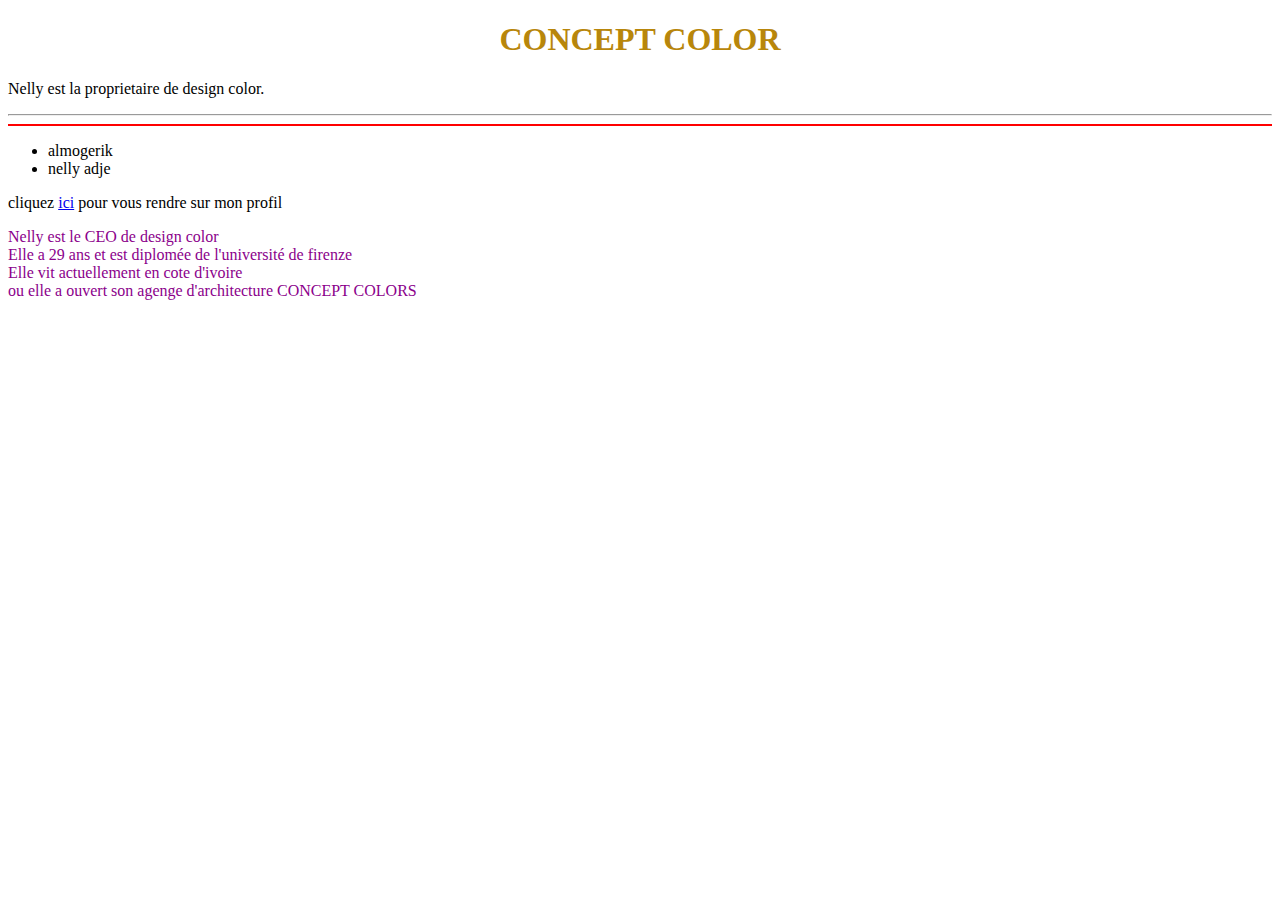
<file: index.html>
<!DOCTYPE html>
<html>
    <head>
        <style>
            h1{
                font-family: cursive;
                color: darkgoldenrod;
                text-align: center;
            }
            .monamour {
                color: darkmagenta;
            }
        </style>
        <title>Ma première page web</title>
        <script></script>
        <meta>
    </head>
    <bosy>

    </bosy>
        <h1>CONCEPT COLOR </h1>
        <p>Nelly est la proprietaire de design color. </p>
        <hr>
        <hr color="red">
        <ul>
            <li>almogerik</li>
            <li>nelly adje</li>
        </ul>
       <p> cliquez <a href="https://www.facebook.com/almo.makoumba/"> ici</a> pour vous rendre sur mon profil</p>
        <p class="monamour"> Nelly est le CEO de design color <br>
        Elle a 29 ans et est diplomée de l'université de firenze <br>
    Elle vit actuellement en cote d'ivoire <br>
ou elle a ouvert son agenge d'architecture CONCEPT COLORS</p>
    <!--C'est une appassionnée d'architecture d'interieur-->
</html>
</file>
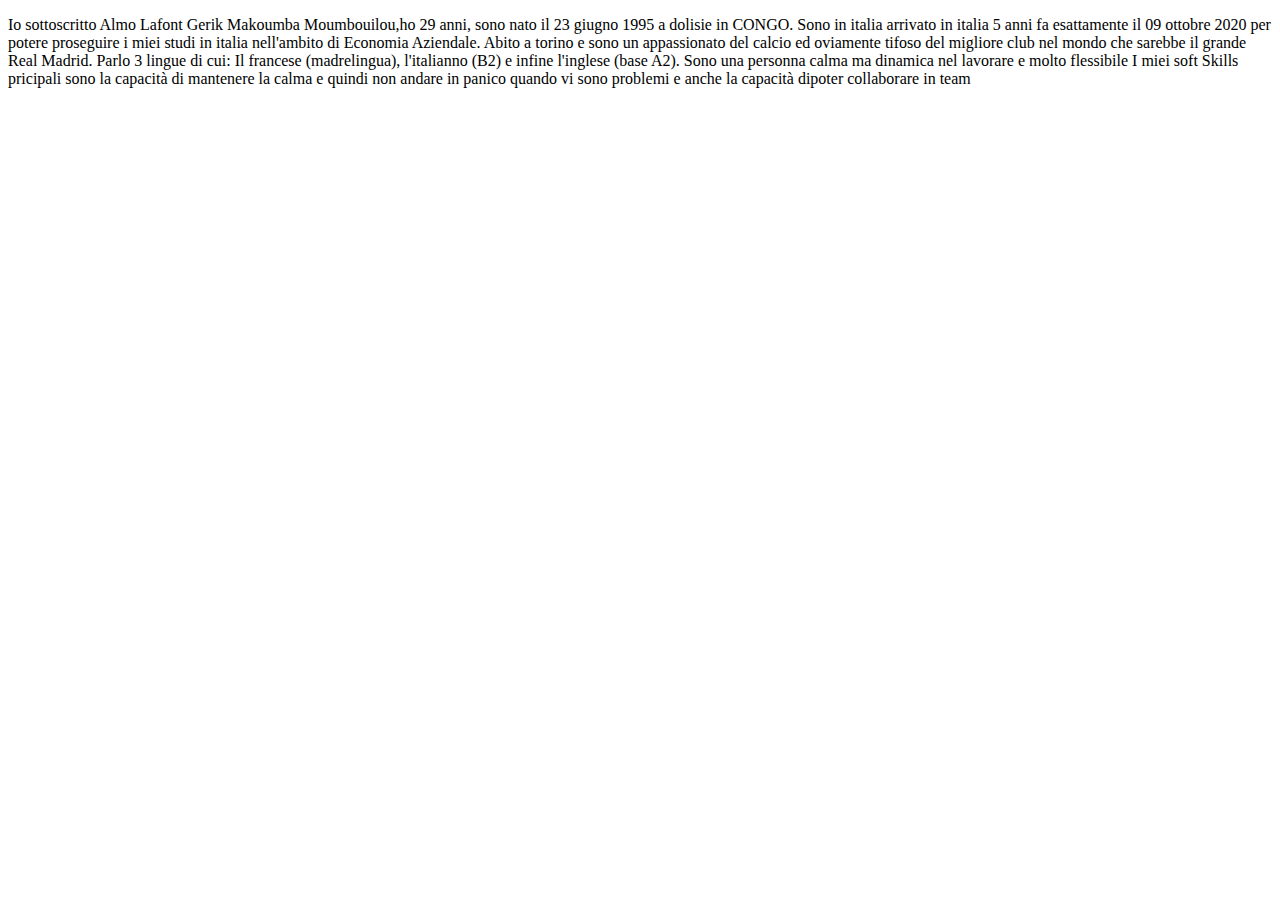
<file: about.html>
<!DOCTYPE html>
<html>
    <head>
        <title>Chi sono ?</title>
        <style>

        </style>
    </head>
    <body>
        <p>Io sottoscritto Almo Lafont Gerik Makoumba Moumbouilou,ho 29 anni, sono nato il 23 giugno 1995 a dolisie in CONGO.
           Sono in italia arrivato in italia 5 anni fa esattamente il 09 ottobre 2020 per potere proseguire i miei studi in italia nell'ambito di Economia Aziendale.
           Abito a torino e sono un appassionato del calcio ed oviamente tifoso del migliore club nel mondo che sarebbe il grande Real Madrid.
           Parlo 3 lingue di cui: Il francese (madrelingua), l'italianno (B2) e infine l'inglese (base A2).
           Sono una  personna calma ma dinamica nel lavorare e molto flessibile 
           I miei soft Skills pricipali sono la capacità di mantenere la calma e quindi non andare in panico quando vi sono problemi e anche la capacità dipoter collaborare in team
        </p>
    </body>
</html>
</file>
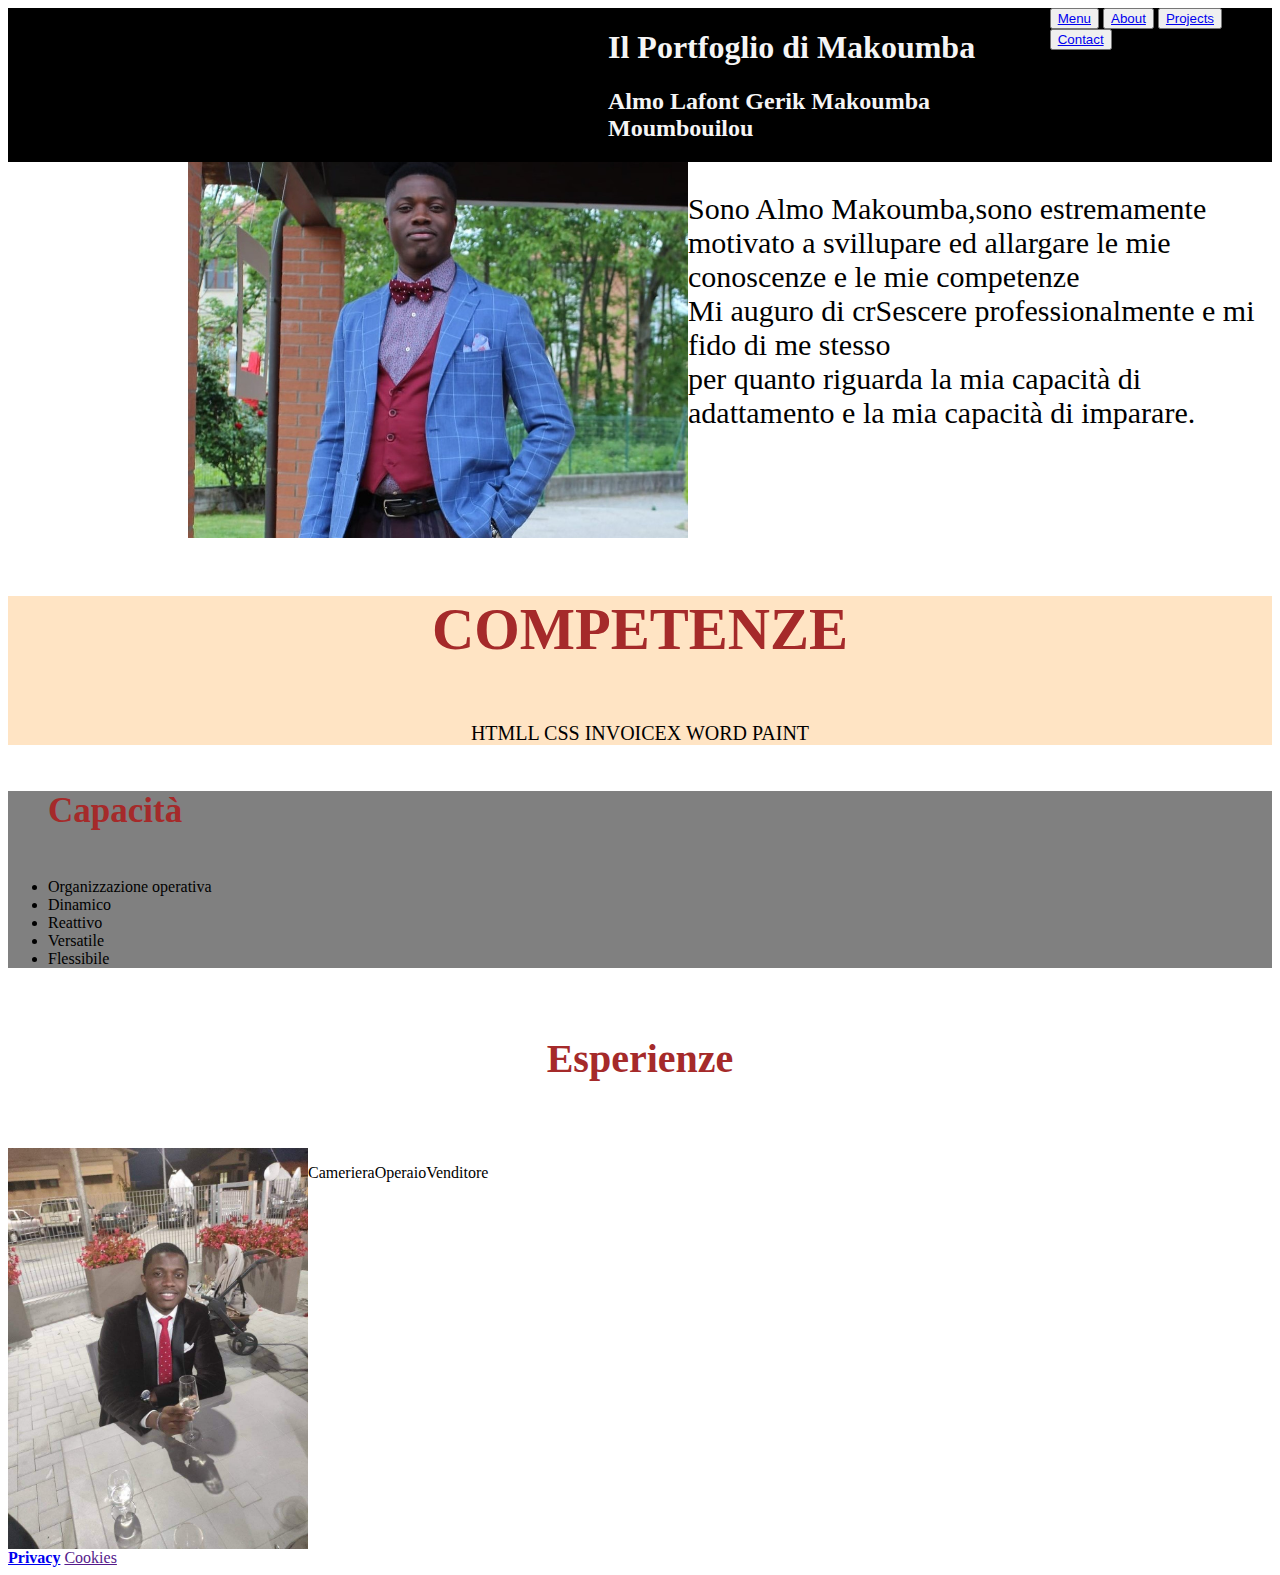
<file: gerik.html>
<!DOCTYPE html>
<html>
    <head>
        <title>Gerik Portfoglio</title>
        <link rel="stylesheet" href="styles.css">
        <style>
             
        </style>
    </head>
    <body>
        <header> <!--inttroduzione header + buttoni-->
            <div>

            <div class="titoloesotto">
            <h1>Il Portfoglio di Makoumba</h1>
            <h2>Almo Lafont Gerik Makoumba Moumbouilou</h2>
            </div>
        
            <nav class="bout">
                <button class="button1"><a href="#">Menu</a></button>
                <button class="button2"><a href="about.html">About</a></button>
                <button class="button3"><a href="#">Projects</a></button>
                <button class="button4"><a href="#">Contact</a></button>

            </nav>
        </div>
        </header>

        <div class="fb"> <!--mezzo lavoro con la foto in giacca blu-->
            <img src="lafont.jpg" width="500px" height="auto" alt="almogerik">
            <p>Sono Almo Makoumba,sono estremamente motivato a svillupare ed allargare le mie conoscenze e le mie competenze <br>
               Mi auguro di crSescere professionalmente e mi fido di me stesso <br> per quanto riguarda la mia capacità di adattamento e la mia capacità di imparare. <br></p>
        </div>

        <div class="corps">
            <h3><strong>COMPETENZE</strong></h3>
            <p class="parag">HTMLL  CSS  INVOICEX  WORD  PAINT</p>
        </div>
        <div class="fond">
            <ul>
                <h4><strong>Capacità</strong></h4>
                <li>Organizzazione operativa</li>
                <li>Dinamico</li>
                <li>Reattivo</li>
                <li>Versatile</li>
                <li>Flessibile</li>
            </ul>
        </div>
            <h5><strong>Esperienze</strong></h5>
        <div class="exp">
           
            <img src="noir.jpg" width="300px" height="auto" alt="alg">
            <p>Cameriera</p>
            <p>Operaio</p>
            <p>Venditore</p>
        </div>
    </body>
    <footer>
        <a href="Privacy.html"><strong>Privacy</strong></a>
        <a href="">Cookies</a>
    </footer>

</html>
</file>
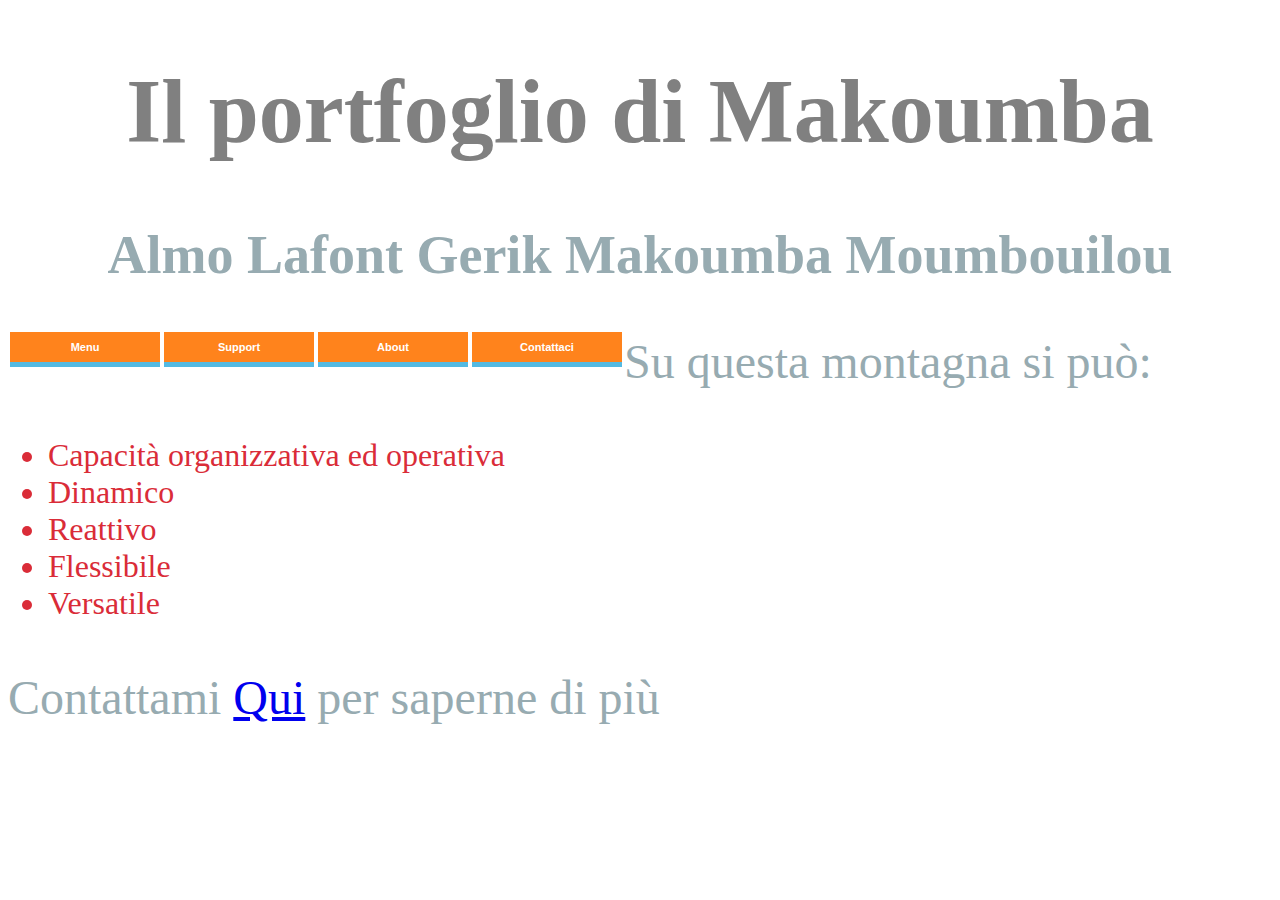
<file: portafoglio (1).html>
<!DOCTYPE html>
<html>
    <head>
        <title>Il mio portfoglio</title>
        <style>
            h1 {
                text-align: center;
                color: grey;
                font-family: initial;
                font-size: 300%;
                }
            .sommet {
                border: 3px;
                max-width: 300px;
                padding: 0 50px 50px 0;
                border: 5px;
                border-color: black;
                
                
                

            }
            ul {
                font-size: 200%;
                color: #DA2C38;
            }

            p{
                font-size: 300%;
                color: #97ABB1;
            }
            h2 {
                font-size: 180%;
                text-align: center;
                color: #97ABB1;
            }
            body {
               color: beige;
            }
             .nav{
                margin: 0%;
                padding: 0%;
                font-family: Arial, Helvetica, sans-serif;
                list-style-type: none;
            }
            ul#menu {
    font-family: Verdana, sans-serif;
    font-size: 11px;
    margin: 0;
    padding: 0;
    list-style: none;
}
ul#menu li {
    background-color: #FF831C;
    border-bottom: 5px solid #54BAE2;
    display: block;
    width: 150px;
    height: 30px;
    margin: 2px;
    float: left; /* elementi su singola riga */
}
ul#menu li a {
    color: #fff;
    display: block;
    font-weight: bold;
    line-height: 30px;
    text-decoration: none;
    width: 150px;
    height: 30px;
    text-align: center;
}
ul#menu li.active, ul#menu li:hover {
    background-color: #54BAE2;
    border-bottom: 5px solid #FF831C;
}
.header {
  padding: 0px;
  text-align: center;
  background-image: url(https://print.marcdaviet.com/wp-content/uploads/2021/12/Panoramique-Aiguille-du-Midi-NB-1100x550.jpg);
  color: white;
  font-size: 30px;
}
            
        </style>
    </head> 
    
    <body>

        <div class="header">

        <h1>Il portfoglio di Makoumba</h1>
        <h2> Almo Lafont Gerik Makoumba Moumbouilou</h2>

        </div>

        <div >
            <nav>
                <ul id="menu">
                    <li><a href="https://it.wikipedia.org/wiki/Men%C3%B9">Menu</a></li>
                    <li><a href="#">Support</a></li>
                    <li><a href="#">About</a></li>
                    <li><a href="#">Contattaci</a></li>
                </ul>
            </nav>
        </div>


        <!--<h2>Almo Lafont Gerik Makoumba Moumbouilou</h2>
        <p>sono Almo Mkoumba, sono estremamente motivato a svillupare ed allargare le mie conoscenze e le mie competenze <br>
           Mi auguro di crSescere professionalmente e mi fido di me stesso per quanto riguarda la mia capacità di adattamento e la mia capacità di imparare.

        -->

        <p>Su questa montagna si può:</p>
        <ul>
            <li>Capacità organizzativa ed operativa</li>
            <li>Dinamico</li>
            <li>Reattivo</li>
            <li>Flessibile</li>
            <li>Versatile</li>
           
        </ul>
    </body>
    
    <div>
        <p class="amuse"> Contattami <a href="almogerik@gmail.com">Qui</a> per saperne di più</p>
    </div>




</html>
<!--12/03-->
</file>
<file: styles.css>
h1, h2 {
    color: whitesmoke;
 }
 .titoloesotto {
    padding-left: 600px;
 }

 h3, h4 {
    color: brown;
 }

 header {
     background-color: black;
         
 }
 .fb { /*foto con giacca blue*/
     padding-left: 180px;
     display: flex;
     background-color: white;
     font-size: 30px;
 }
 .corps { /* competenze*/
     text-align: center;
     font-size: 50px;
     background-color: bisque;
 }
 .parag { /*competenze*/
     font-size: 20px;
 }
 h4 {
     font-size: 35px;
 }
 /*.button1, .button2, .button3, .button4 {
     background-color: white; 
     color: white; 
     border: 2px solid #04AA6D;
 }
 .button1:hover, .button2:hover, .button3:hover, .button3:hover, {
    background-color: #04AA6D;
    color: white;      
 }*/

 .bout { /*classe dei buttoni*/ 
    color: white;


}

 .fond { /*capacità*/
     background-color: grey;
 }
 h5 {
     font-size: 40px;
     text-align: center;
     color: brown;
 }
 .exp { /*esperienza*/
     display: flex
 }
  

header > div {
 display: flex;
 justify-content: right;
}
</file>
